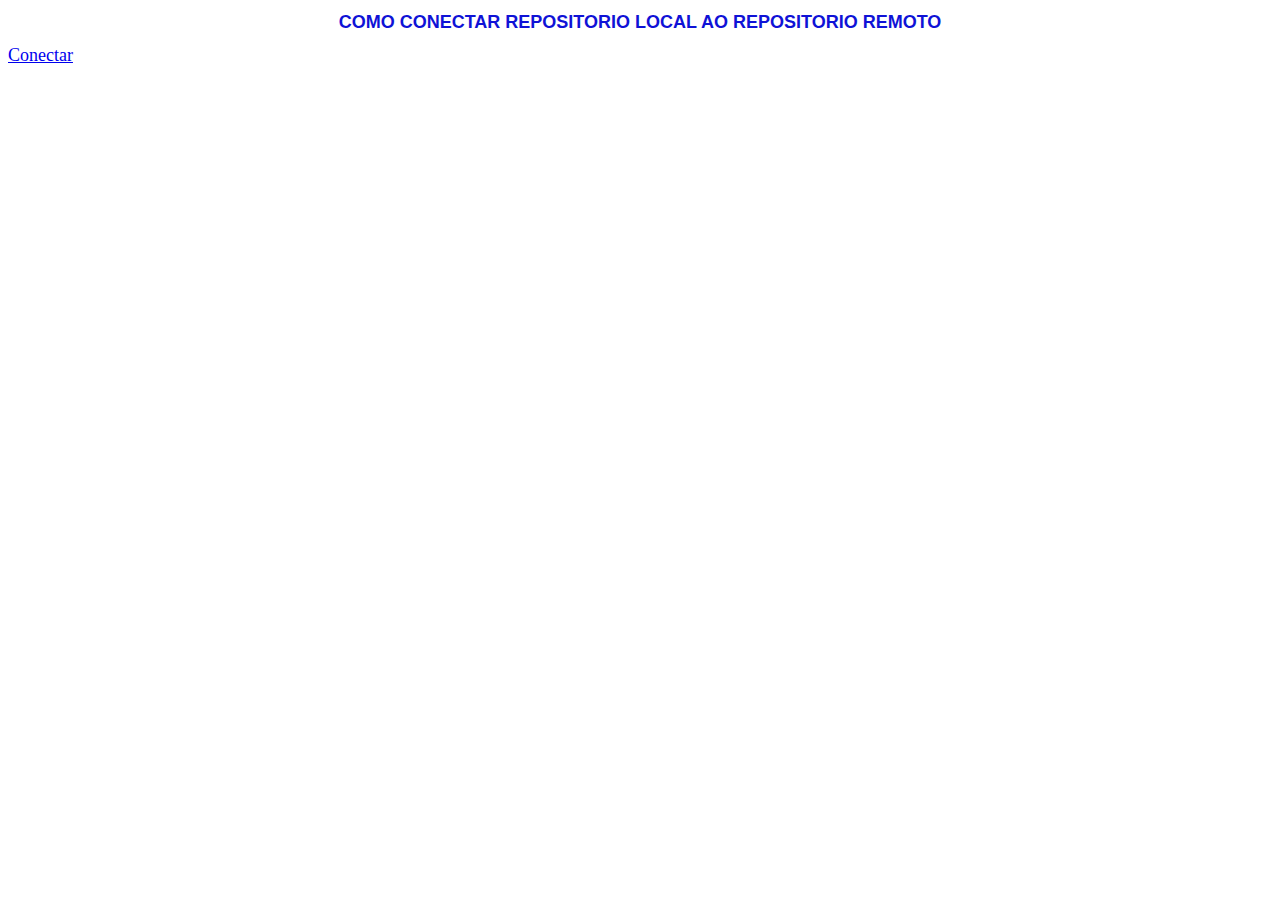
<file: index.html>
<!DOCTYPE html>
<html lang="en">
<head>
    <meta charset="UTF-8">
    <meta http-equiv="X-UA-Compatible" content="IE=edge">
    <meta name="viewport" content="width=device-width, initial-scale=1.0">
    <link rel="stylesheet" href="index.css">
    <title>GitHub</title>
</head>
<body>

    <h1>Como conectar repositorio local ao repositorio remoto</h1>
    <a href="Conectando git com GitHub Remoto.html">Conectar</a>
    
</body>
</html>
</file>
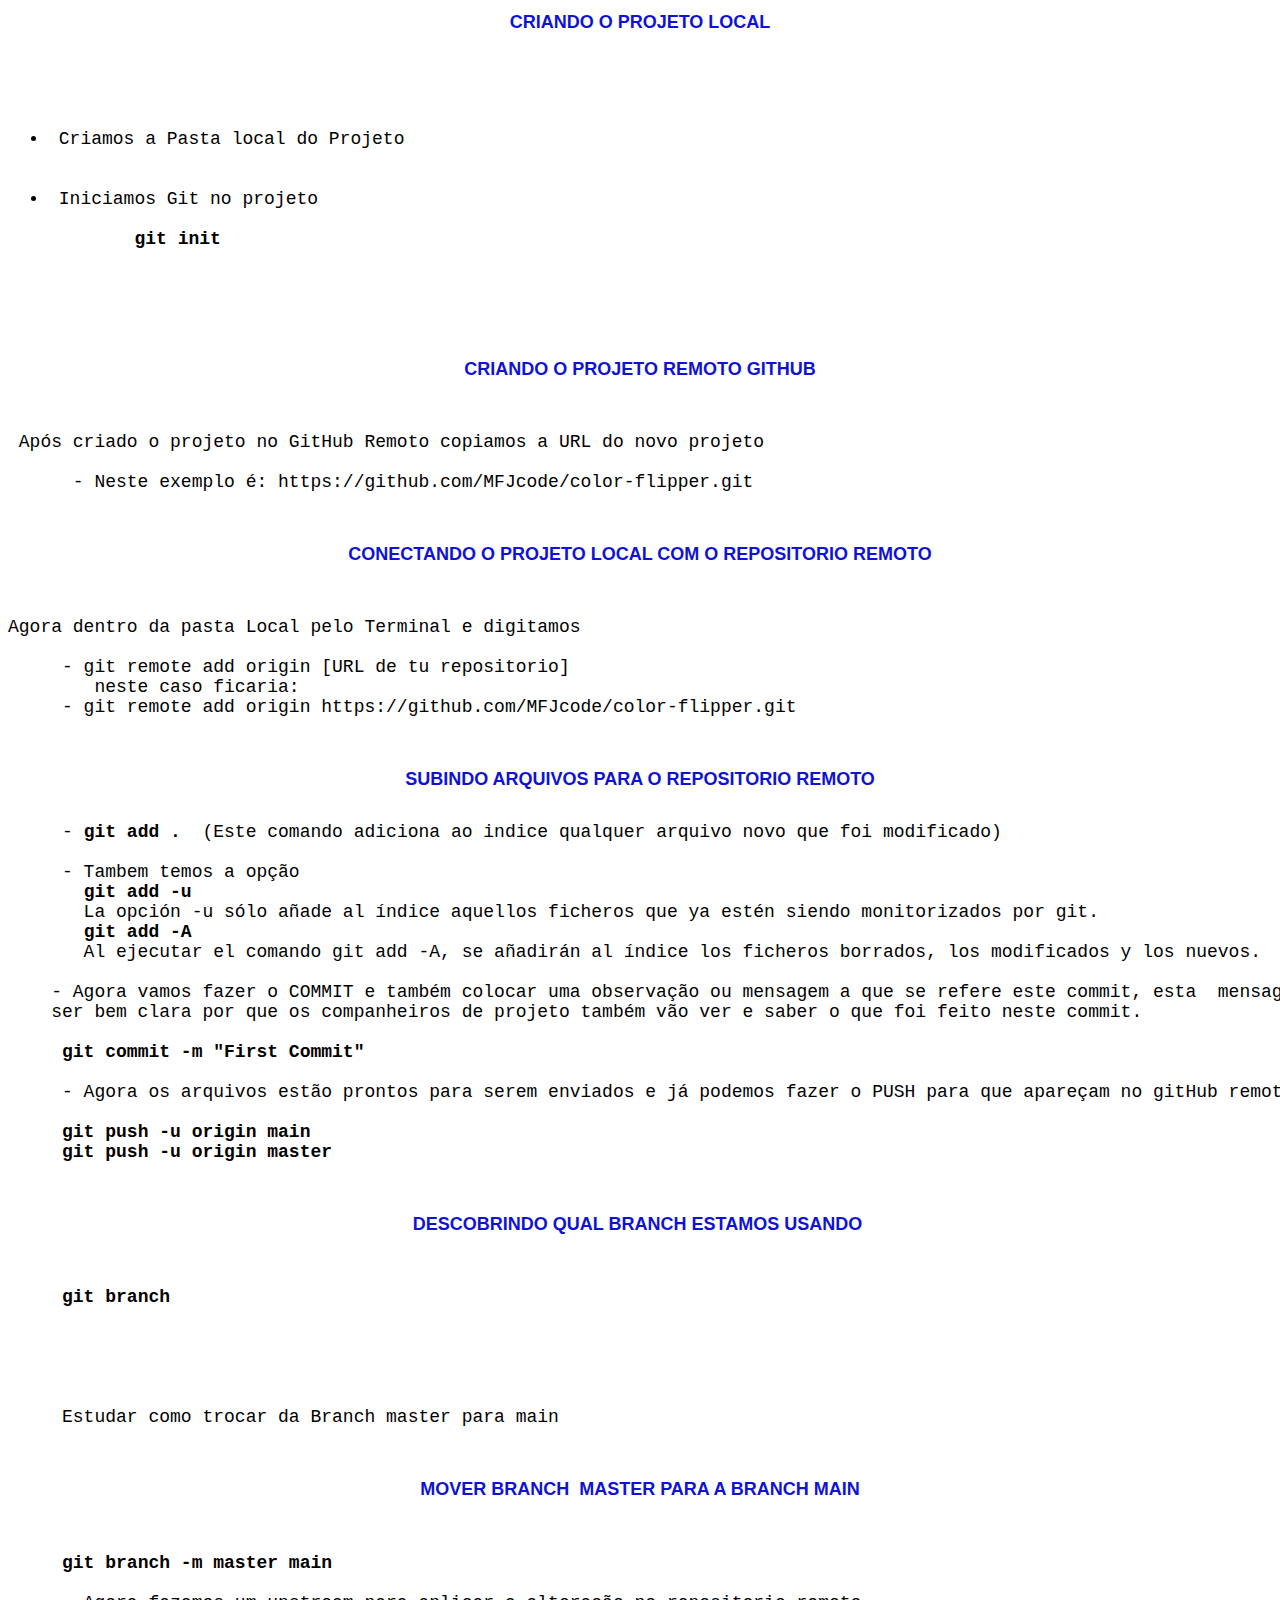
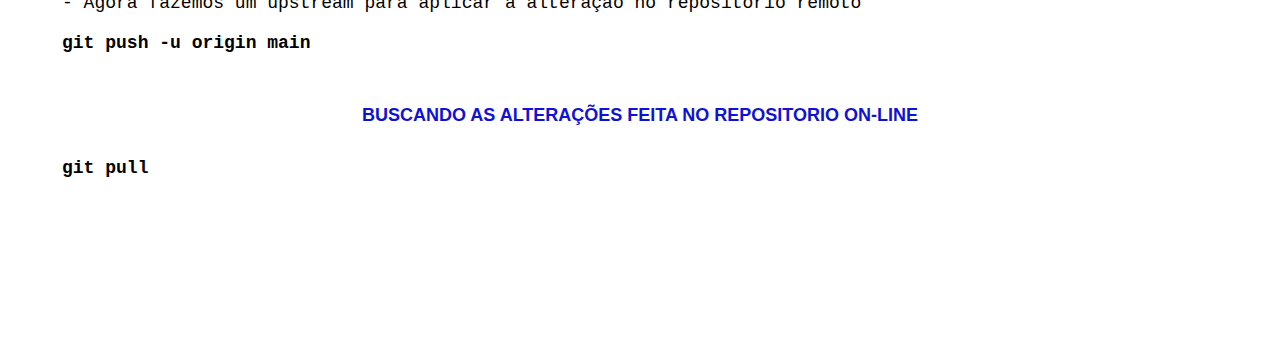
<file: Conectando git com GitHub Remoto.html>
<!DOCTYPE html>
<html lang="en">
<head>
    <meta charset="UTF-8">
    <meta http-equiv="X-UA-Compatible" content="IE=edge">
    <meta name="viewport" content="width=device-width, initial-scale=1.0">
    <link rel="stylesheet" href="index.css">
    <title>Conectando Projeto com GitHubr</title>
</head>
<body>



     <h1>Criando o projeto Local </h1> 

     <pre>
     <ul>
        <li> Criamos a Pasta local do Projeto</li>
        <li> Iniciamos Git no projeto</li>
        <strong>git init</strong>
     </ul>

     <h1>Criando o projeto Remoto GitHub</h1>
     <li> Após criado o projeto no GitHub Remoto copiamos a URL do novo projeto</li>
      - Neste exemplo é: https://github.com/MFJcode/color-flipper.git

      <h1>Conectando o projeto Local com o repositorio remoto</h1>
      <li>Agora dentro da pasta Local pelo Terminal e digitamos</li>
     - git remote add origin [URL de tu repositorio]
        neste caso ficaria:
     - git remote add origin https://github.com/MFJcode/color-flipper.git

     <h1>Subindo arquivos para o repositorio Remoto</h1>
     - <strong>git add . </strong> (Este comando adiciona ao indice qualquer arquivo novo que foi modificado)

     - Tambem temos a opção  
       <strong>git add -u </strong> 
       La opción -u sólo añade al índice aquellos ficheros que ya estén siendo monitorizados por git.
       <strong>git add -A</strong> 
       Al ejecutar el comando git add -A, se añadirán al índice los ficheros borrados, los modificados y los nuevos.

    - Agora vamos fazer o COMMIT e também colocar uma observação ou mensagem a que se refere este commit, esta  mensagem  precisa 
    ser bem clara por que os companheiros de projeto também vão ver e saber o que foi feito neste commit.

     <strong>git commit -m "First Commit"</strong> 

     - Agora os arquivos estão prontos para serem enviados e já podemos fazer o PUSH para que apareçam no gitHub remoto.

     <strong>git push -u origin main</strong> 
     <strong>git push -u origin master</strong> 

     <h1>Descobrindo qual branch estamos usando </h1>

     <strong>git branch</strong> 





     Estudar como trocar da Branch master para main

     <h1>Mover branch  master para a branch main</h1>

     <strong>git branch -m master main</strong>

     - Agora fazemos um upstream para aplicar a alteração no repositorio remoto

     <strong>git push -u origin main</strong> 

     <h1>Buscando as alterações feita no repositorio On-line</h1>
     <strong>git pull</strong>
     


    </pre>
    
</body>
</html>
</file>
<file: index.css>
body {
    font-size: 18px;
}


h1 {
    color: #0f12d6;
    font-weight: bold;
    font-size: 18px;
    font-family: Arial;
    text-transform: uppercase;
    text-align: center;
  }


  h2 {
    color: #e60a0a;
    font-weight: bold ;
    font-size: 15px;
    font-family: Arial;
    text-transform: uppercase;
    text-align: center;
  }
</file>
